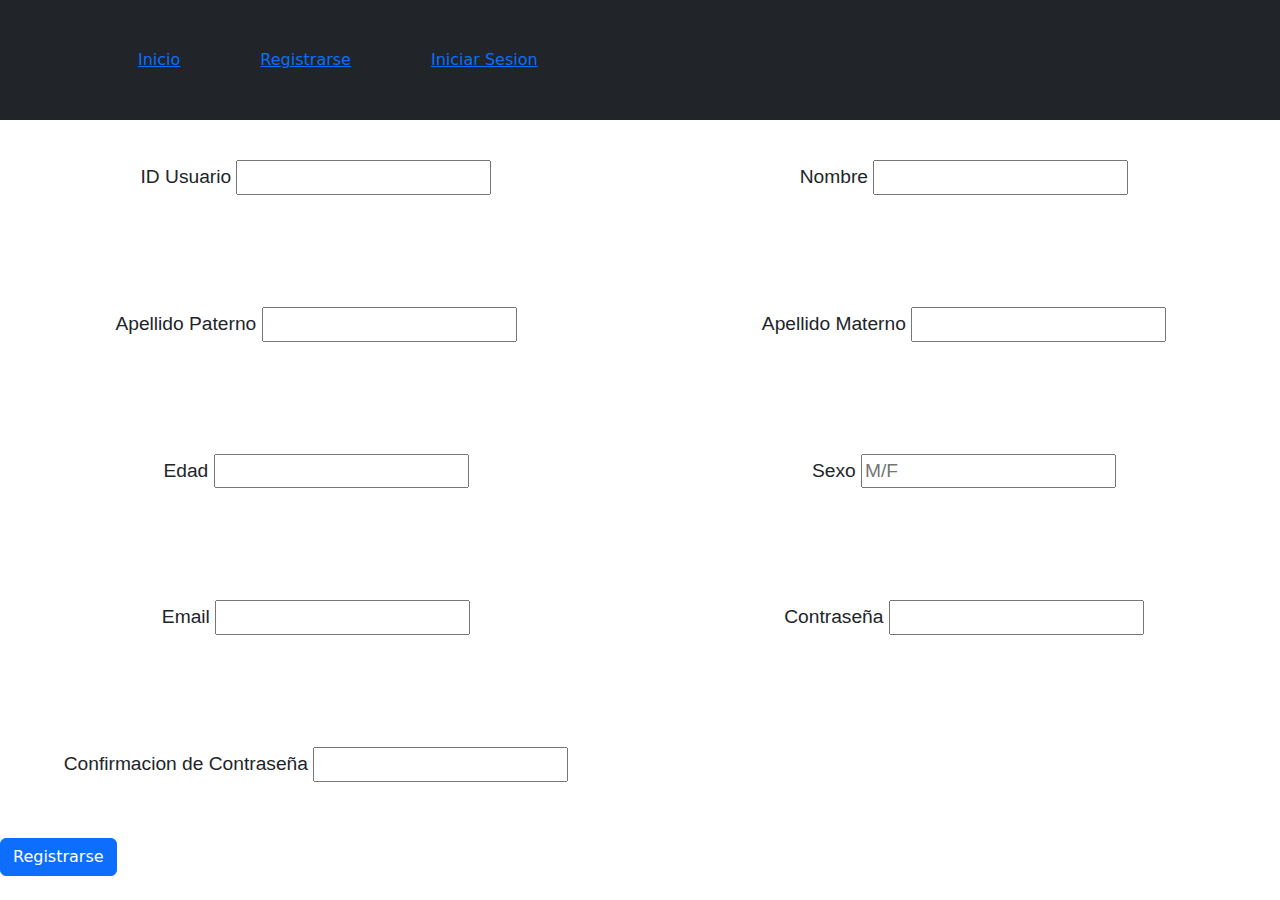
<file: registrarse.html>
<!DOCTYPE html>
<html lang="en">

<head>
    <meta charset="UTF-8">
    <meta http-equiv="X-UA-Compatible" content="IE=edge">
    <meta name="viewport" content="width=device-width, initial-scale=1.0">
    <title>Registrarse</title>

    <link rel="stylesheet" href="http://cdn.jsdelivr.net/npm/swiper@9/swiper-bundle.min.css" />
    <link rel="stylesheet" type="text/css" href="css/estilos.css">
    <link href="https://cdn.jsdelivr.net/npm/bootstrap@5.3.3/dist/css/bootstrap.min.css" rel="stylesheet"
        integrity="sha384-QWTKZyjpPEjISv5WaRU9OFeRpok6YctnYmDr5pNlyT2bRjXh0JMhjY6hW+ALEwIH" crossorigin="anonymous">

</head>

<body>
    <div class="navbar navbar-expand-lg navbar-dark bg-dark">

        <div class="container-fluid container">

            <a href="#" class="navbar-brand"></a>
            <button class="navbar-toggler" type="button" data-bs-toggle="collapse" data-bs-target="#nav">
                <span class="navbar-toggler-icon"></span>
            </button>

            <div class="colapse navbar-collapse" id="nav">

                <u1 class="navbar-nav">

                    <li class="nav-item"><a href="index.html">Inicio</a> </li>
                    <li><a href="registrarse.html">Registrarse</a></li>
                    <li><a href="inicioSesion.html">Iniciar Sesion</a></li>
                </u1>
            </div>


        </div>
    </div>





    <form action="registrarse.php" method="post">

        <div class="grid ">

              
              <div class="hover-text"><p> ID Usuario <input type="text" placeholder="" name="usuario" > </p>
                <span class="tooltip-text" id="top">Ingrese solo numeros</span>
            </div>
              

            <div class="hover-text"><p> Nombre <input type="text" placeholder="" name="nombre"> </p>
                <span class="tooltip-text" id="top">Ingrese solo letras</span>
            </div>
             
                <div class="hover-text"><p> Apellido Paterno <input type="text" placeholder="" name="paterno"> </p>
                    <span class="tooltip-text" id="top">Ingrese solo letras</span>
            </div>
               
                    <div class="hover-text"><p> Apellido Materno <input type="text" placeholder="" name="materno"> </p>
                        <span class="tooltip-text" id="top">Ingrese solo letras</span>
            </div>
                
                        <div class="hover-text"><p> Edad <input type="text" placeholder="" name="edad"> </p>
                            <span class="tooltip-text" id="top">Mayor a 18 años</span>
            </div>
          
                            <div class="hover-text"><p> Sexo <input type="text" placeholder="M/F" name="sexo"> </p>
                                <span class="tooltip-text" id="top">M=Masculino F=Femenino</span>
            </div>
           
                                <div class="hover-text"><p> Email <input type="text" placeholder="" name="email"> </p>
                                    <span class="tooltip-text" id="top">Ejemplo luloii12@gmail.com</span>
            </div>
            
                                    <div class="hover-text"><p>Contraseña <input type="password" placeholder="" name="contrasena"> </p>
                                        <span class="tooltip-text" id="top">Minimo 8 caracteres, una letra Maysucula, un numero y un caracter #$-_%&</span>
            </div>
            
                                        <div class="hover-text"><p> Confirmacion de Contraseña <input type="password" placeholder="  " name="confirmacion"> </p>
                                            <span class="tooltip-text" id="top">Repita la contraseña</span>
            </div>
           
        </div>
        <input class="btn btn-primary" type="submit" value="Registrarse">
        


    </form>
    <script src="https://cdn.jsdelivr.net/npm/bootstrap@5.3.3/dist/js/bootstrap.bundle.min.js"
    integrity="sha384-YvpcrYf0tY3lHB60NNkmXc5s9fDVZLESaAA55NDzOxhy9GkcIdslK1eN7N6jIeHz"
    crossorigin="anonymous"></script>

</body>

</html>
</file>
<file: css/estilos.css>
.contenedor  {
text-align: center;
list-style: none;


}
.imagen{
    width: 400px;
    height: 300;
}
li{
    display: inline;
    margin: 40px;
    list-style: none;
}
.box{
    background-image: url(../Imagenes/fondo.jpg);
    background-size:100%;
   
}
table{
    width: 30%;
    
    
    
}
td,th{
    width: 25%;
    text-align: left;
    vertical-align: top;
    border: 1px solid #000;
   
 }
 .titulo{
    font-size: x-large;
    
 }
 p{
    font-size: larger;
 }
 
 
 .container {
    text-align: center;
 }
 .grid{
    display: grid;
    grid-template-columns: repeat(3, 1fr);
   gap:1em;
}

@media screen and (max-width: 1280px){
    .grid {
      grid-template-columns: repeat(2, 1fr);
      
    }
   
  }

  @media screen and (max-width: 580px){
    .grid {
      grid-template-columns: 1fr;
      
    }
  }
  .tooltip-text {
    visibility: hidden;
    position: absolute;
    z-index: 1;
    width: auto;
    height: auto;
    color: white;
    font-size: 12px;
    background-color: #192733;
    border-radius: 10px;
    padding: 10px 15px 10px 15px;
  }
  
  .hover-text:hover .tooltip-text {
    visibility: visible;
  }
  
  
  
  .hover-text {
    position: relative;
    display: inline-block;
    margin: 40px;
    font-family: Arial;
    text-align: center;
  }
</file>
